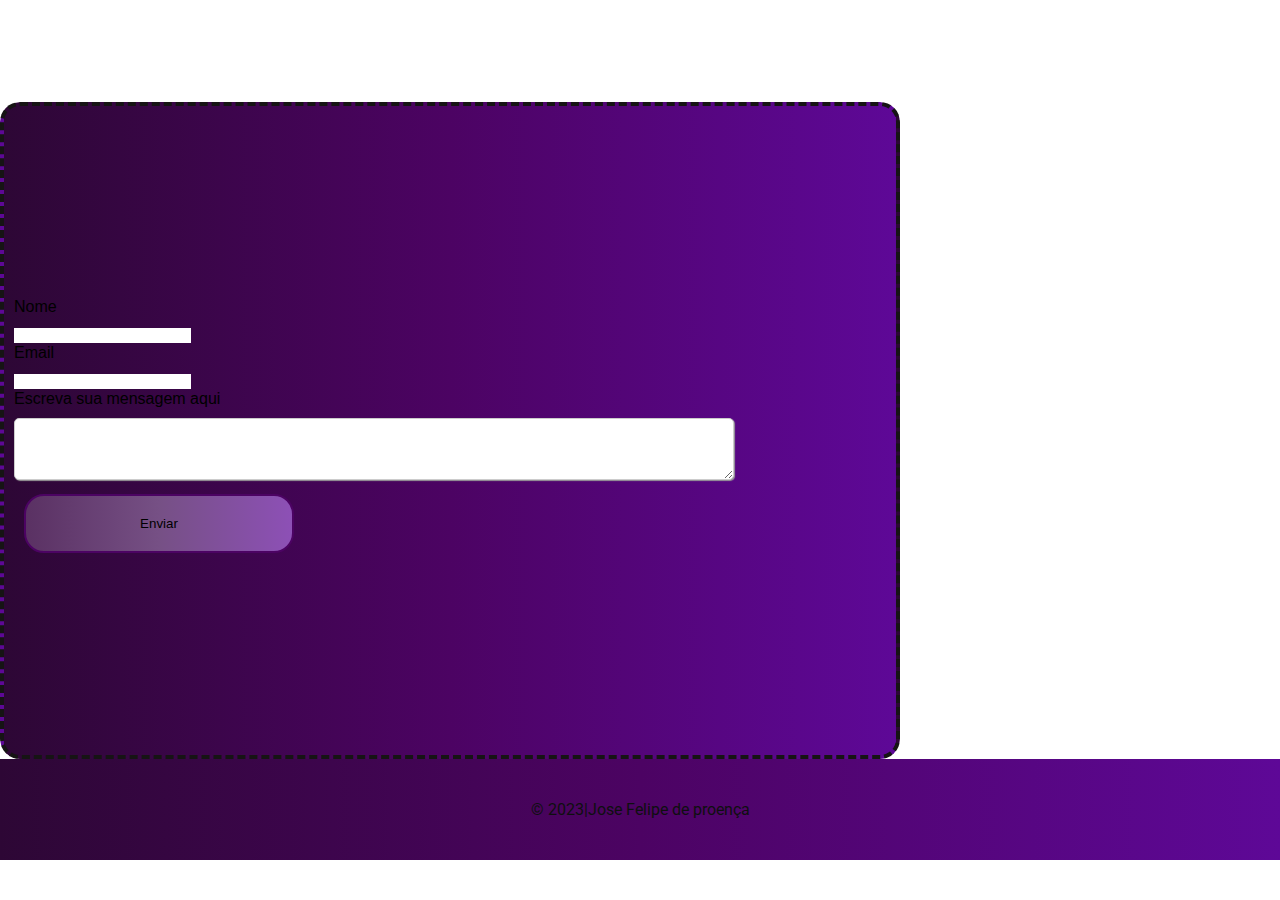
<file: nav/contato.html>
<!DOCTYPE html>
<html lang="en">
<head>
    <meta charset="UTF-8">
    <meta http-equiv="X-UA-Compatible" content="IE=edge">
    <meta name="viewport" content="width=device-width, initial-scale=1.0">
    <link rel="preconnect" href="https://fonts.googleapis.com">
    <link rel="preconnect" href="https://fonts.gstatic.com" crossorigin>
    <link href="https://fonts.googleapis.com/css2?family=Roboto:wght@300&display=swap" rel="stylesheet">
    <link rel="stylesheet" href="../css/contato.css">
    <title>Contato</title>
</head>
<body>
    <header>
    <!-- Aqui fica o header/cabecalho -->
        <section class="pai">
            <a id="icone" href="../index.html">JOJO</a>
            <a id="sobre" href="../nav/sobre.html">SOBRE</a>
            <a id="hobby" href="../nav/hobby.html">HOBBY</a>
            <a id="contato" href="../nav/contato.html">CONTATO</a>
       </section>
    </header>
    <aside>
    <!-- aqui fica o aside/corpo -->
        <fieldset>
        <!-- aqui fica formulario  -->
            <form class="form">
                <label>Nome</label>
                <input type="text">
                <label>Email</label>
                <input type="email">
                <label>Escreva sua mensagem aqui</label>
                <textarea id="mensagem"></textarea>
                <button>Enviar</button>
            </form>
        <!-- fim do formulario -->
        </fieldset>
    </aside>
    <footer>
        <!-- aqui fica o rodape -->
            <a id="rede" href="https://www.linkedin.com/in/josé-felipe-de-proença-5895a6238/">© 2023|Jose Felipe de proença</a>
         
</body>
</html>
</file>
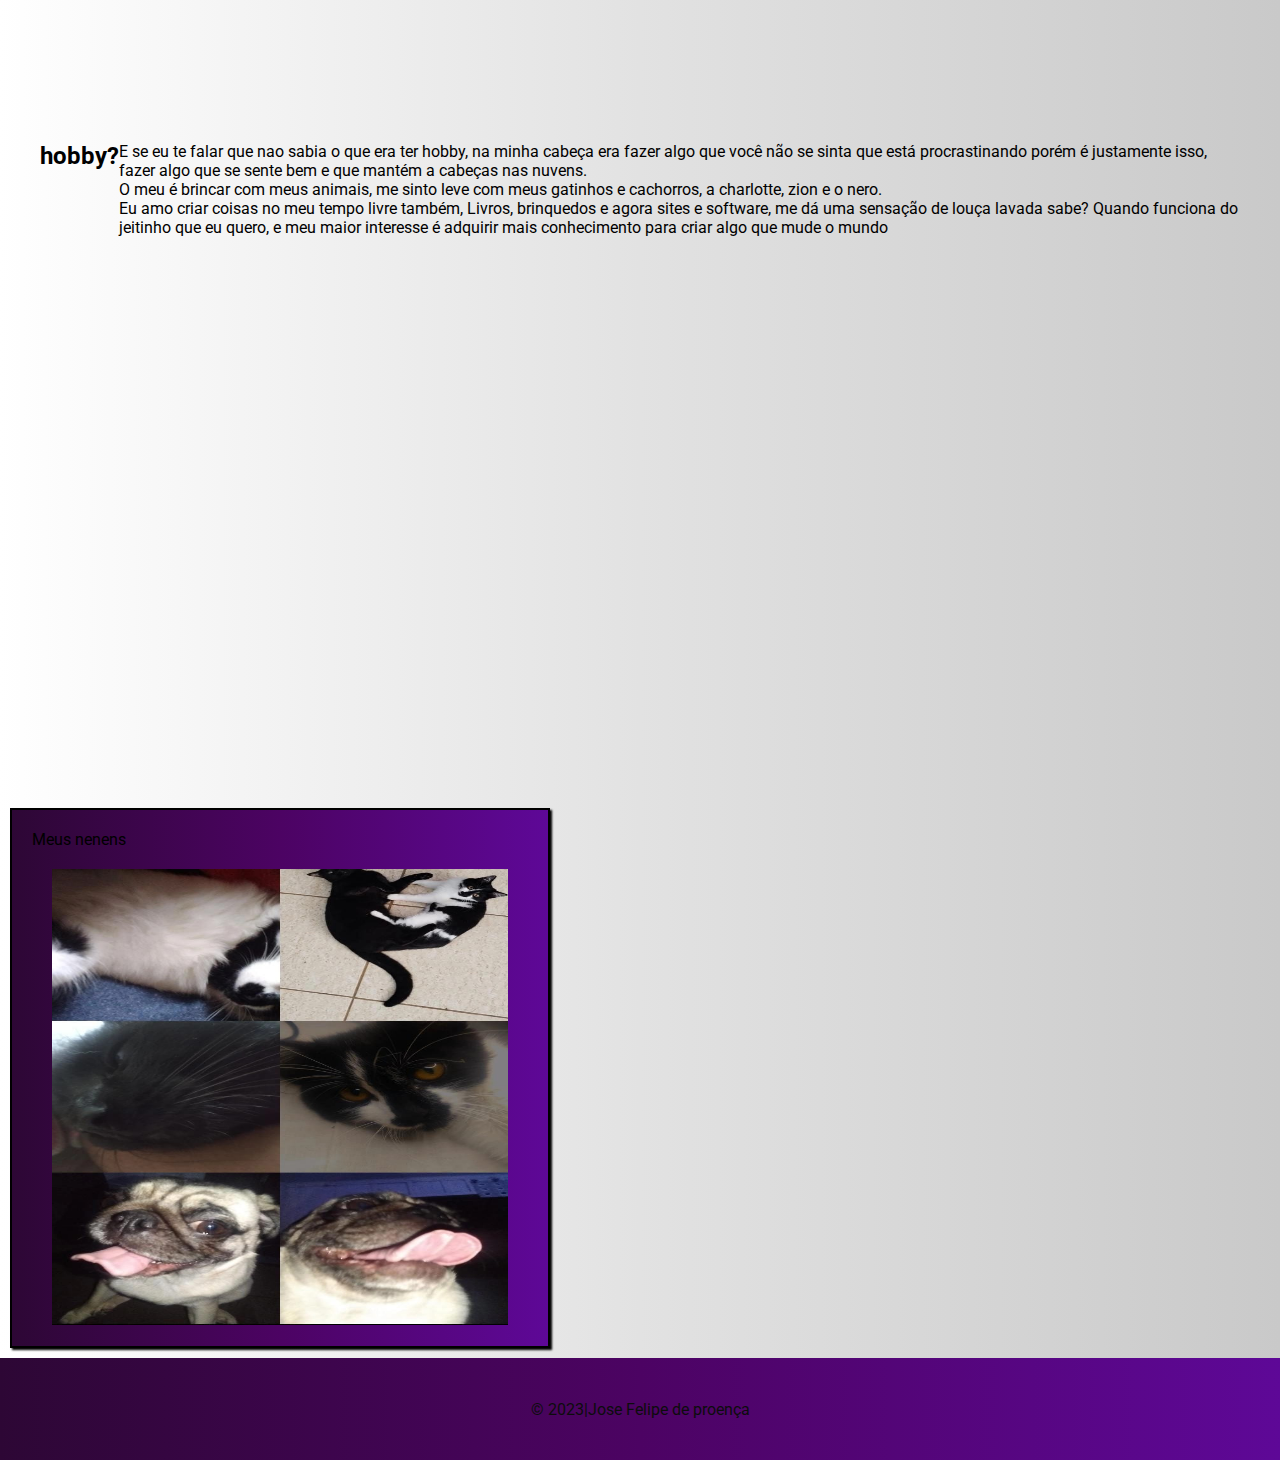
<file: nav/hobby.html>
<!DOCTYPE html>
<html lang="pt-br">
<head>

    <meta charset="UTF-8">
    <link rel="preconnect" href="https://fonts.googleapis.com">
    <link rel="preconnect" href="https://fonts.gstatic.com" crossorigin>
    <link href="https://fonts.googleapis.com/css2?family=Roboto:wght@300&display=swap" rel="stylesheet">
    <meta http-equiv="X-UA-Compatible" content="IE=edge">
    <meta name="viewport" content="width=device-width, initial-scale=1.0">
    <link rel="stylesheet" href="../css/hobby.css">
    <title>Hobby</title>
</head>
<body>
    <header>
    <!-- Aqui fica o header/cabecalho -->
        <section class="pai">
            <a id="icone" href="../index.html">JOJO</a>
            <a id="sobre" href="../nav/sobre.html">SOBRE</a>
            <a id="hobby" href="../nav/hobby.html">HOBBY</a>
            <a id="contato" href="../nav/contato.html">CONTATO</a>
       </section>
    </header>
    <aside>
    <!-- aqui fica o aside/corpo -->
        <section class="letras">
            <h2>hobby?</h2>
            <p>E se eu te falar que nao sabia o que era ter hobby, na minha cabeça era fazer algo que você não se sinta que está procrastinando porém é justamente isso, fazer algo que se sente bem e que mantém a cabeças nas nuvens.<br> O meu é brincar com meus animais, me sinto leve com meus gatinhos e cachorros, a charlotte, zion e o nero.<br> Eu amo criar coisas no meu tempo livre também, Livros, brinquedos e agora sites e software, me dá uma sensação de louça lavada sabe? Quando funciona do jeitinho que eu quero, e meu maior interesse é adquirir mais conhecimento para criar algo que mude o mundo</p>
        </section>
    <!-- aqui fica a imagem -->
    <figure class="pet">
        <legend>Meus nenens</legend>
        <img src="../img/pets.jpg" alt="São meus pets, charlotte, Zion e nero">
    </figure>
    </aside>
    <footer>
        <!-- aqui fica o rodape -->
            <a id="rede" href="https://www.linkedin.com/in/josé-felipe-de-proença-5895a6238/">© 2023|Jose Felipe de proença</a>
         
</body>
</html>
</file>
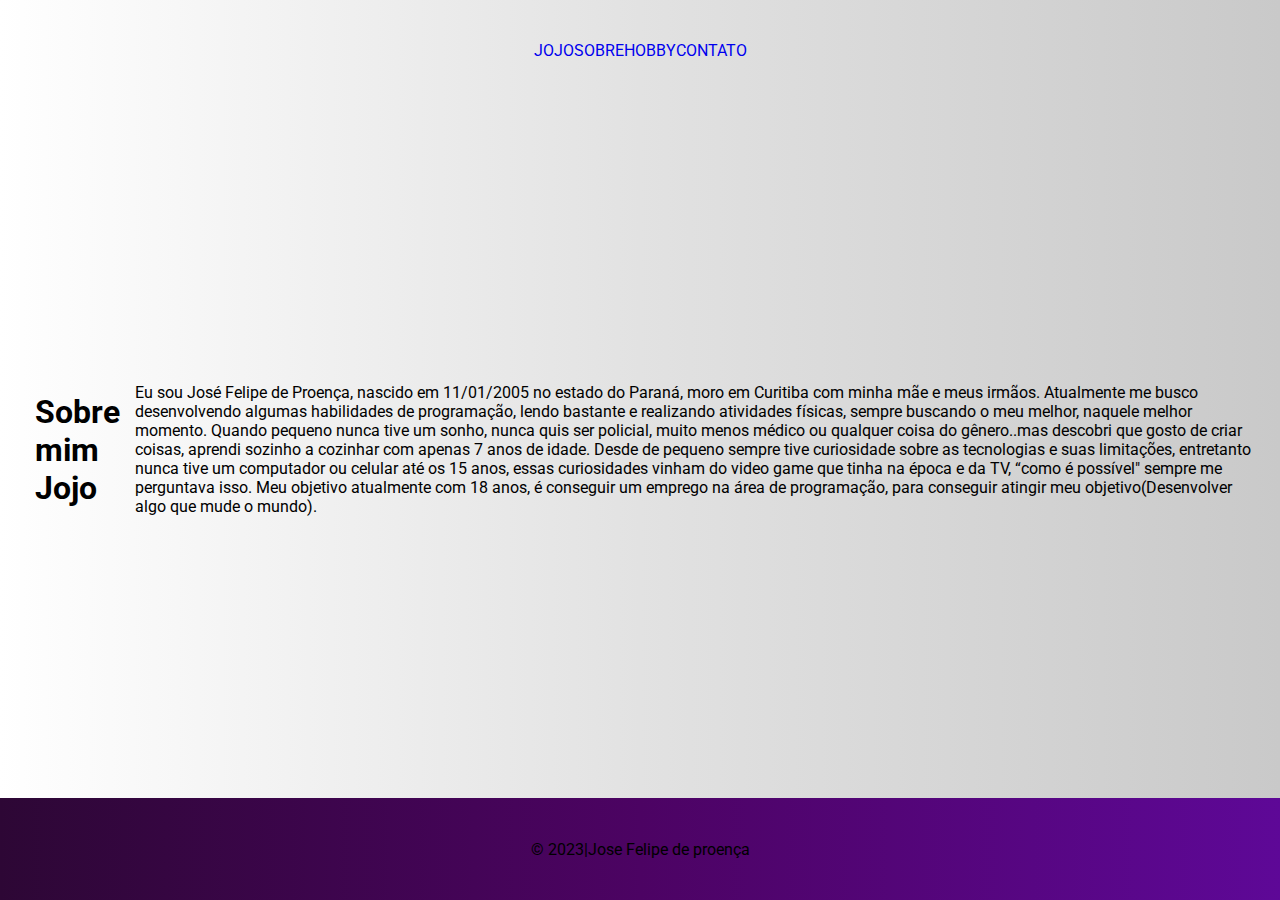
<file: nav/sobre.html>
<!DOCTYPE html>
<html lang="en">
<head>

    <meta charset="UTF-8">
    <meta http-equiv="X-UA-Compatible" content="IE=edge">
    <link rel="preconnect" href="https://fonts.googleapis.com">
    <link rel="preconnect" href="https://fonts.gstatic.com" crossorigin>
    <link href="https://fonts.googleapis.com/css2?family=Roboto:wght@300&display=swap" rel="stylesheet">
    <meta name="viewport" content="width=device-width, initial-scale=1.0">
    <link rel="stylesheet" href="../css/sobre.css">
    <title>Sobre</title>
</head>
    <body>
        <header>
        <!-- Aqui fica o header/cabecalho -->
            <section class="pai">
                <a id="icone" href="../index.html">JOJO</a>
                <a id="sobre" href="../nav/sobre.html">SOBRE</a>
                <a id="hobby" href="../nav/hobby.html">HOBBY</a>
                <a id="contato" href="../nav/contato.html">CONTATO</a>
           </section>
        </header>
        <aside>
        <!-- aqui fica o aside/corpo -->
            <section class="corpo">
                <h1>Sobre mim <span>Jojo</span></h1>
                <p>
                    Eu sou José Felipe de Proença, nascido em 11/01/2005 no estado do Paraná, moro em Curitiba com minha mãe e meus irmãos.
                    Atualmente me busco desenvolvendo algumas habilidades de programação, lendo bastante e realizando atividades físicas, sempre buscando o meu melhor, naquele melhor momento.
                    Quando pequeno nunca tive um sonho, nunca quis ser policial, muito menos médico ou qualquer coisa do gênero..mas descobri que gosto de criar coisas, aprendi sozinho a cozinhar com apenas 7 anos de idade.
                    Desde de pequeno sempre tive curiosidade sobre as tecnologias e suas limitações, entretanto nunca tive um computador ou celular até os 15 anos, essas curiosidades vinham do video game que tinha na época e da TV, “como é possível" sempre me perguntava isso. 
                    Meu objetivo atualmente com 18 anos, é conseguir um emprego na área de programação, para conseguir atingir meu objetivo(Desenvolver algo que mude o mundo).
                </p>
            </section>
        </aside>
        <footer>
        <!-- aqui fica o rodape -->
            <a id="rede" href="#"></a>© 2023|Jose Felipe de proença</a>
        </footer>

    </body>
</html>
</file>
<file: css/contato.css>
/*Reset CSS*/
*
{
  text-decoration: none;
  padding: 0;
  margin: 0;
  border: 0;
  box-sizing: border-box;
}

/*----Cabecalho e rodapé----*/

header,footer
{
  font-family: 'Roboto', sans-serif;
  flex-direction: row;
  display: flex;
  justify-content: center;
  align-items: center;
  height:11.3vh;
}

/*---- para mover as ancoras do cabecalho----*/

.nav
{
  font-size: 20px;
  padding: 0px;
  width: 100%;
  flex-direction: row;
  display: flex;
  align-items: center;
  justify-content: space-around;
}

/* efeito do cabecalho e as ancoras */

#ancoras
{
  color: rgb(14, 13, 13);
}

  #ancoras:hover
{
  transform: scale(1.5);
  color: rgb(128, 45, 161);
}

/*----Section o Corpo da Pagina----*/

section
{
  height: 77.4vh;
  justify-content: center;
  padding: 10px;
  width:100%;
  display: flex;
}

  /*---Formulario da Pagina----*/
/* fieldset, dentro dele esta os input e os label */ 

fieldset{
  border-radius: 20px;
  font-family: 'Gill Sans', 'Gill Sans MT', Calibri, 'Trebuchet MS', sans-serif;
  border: 4px #161414 dashed;
  padding: 10px;
  width:900px;
  height: 73vh;
  display: flex;
  align-items: center;
  justify-content: center;
  flex-direction: column;
  padding: 10px;
  background-image:linear-gradient(to right, rgb(45, 7, 53), #4c0363,rgb(94, 8, 151))
}

/* Titulo do formulario */

h1
{
    margin-bottom: 20px;
}

/* A .inputBox é as div dos input e label */

.inputBox{
  position: relative;
  width: 80vh;
}

/* O inputBox é a classe para as input (Entrada do Usuario) */

.inputUser{
  background: none;
  border: none;
  border-bottom: 1px solid rgb(8, 8, 8);
  outline: none;
  color: rgb(20, 20, 20);
  font-size: 15px;
  width: 100%;

}

/* O .labelInput referente ao label (Escrita do input) */

.labelInput{
  margin: 10px;
  flex-direction: column;
  display: flex;
  top: 0px;
  pointer-events: none;
  transition: .5s;

}

/* O focus e o valid servem para fazer a animação quando digitado no formulario  */

.inputUser:focus ~ .labelInput,
.inputUser:valid ~ .labelInput{
  top: 0px;
  font-size: 20px;
  color:#ffffff;
}


/* Aqui fica proriedades do textarea */


.mensag {
    font-size: 20px;
    letter-spacing: 1px;
}

textarea {
    padding: 10px;
    max-width: 200vh;
    line-height: 1.5;
    border-radius: 5px;
    border: 1px solid #ccc;
    box-shadow: 1px 1px 1px #999;
    outline: none;
    width: 80vh;
}

label {
    display: block;
    margin-bottom: 10px;
}

 /* aqui fica a estilização do botao */

button{
  background-image:linear-gradient(to right, rgb(90, 49, 99), #765085,rgb(141, 80, 182));
  border-radius: 20px;
  border: 2px #4c0363 solid;
  margin: 10px;
  width: 30vh;
  padding: 20px;
}
button:hover
{
 color: rgb(253, 250, 255);
 background-image:linear-gradient(to right, rgb(8, 8, 8), #171718,rgb(94, 8, 151));
}
input:active
{
  background-color: blueviolet; 
}

/*----Rodape da pagina----*/

footer
{
  background-image:linear-gradient(to right, rgb(45, 7, 53), #4c0363,rgb(94, 8, 151));
}

#rede
{
  text-decoration: none;
  color: rgb(14, 15, 15);
  
}
</file>
<file: css/hobby.css>
/*Reset CSS*/
*
{
  text-decoration: none;
  padding: 0;
  margin: 0;
  border: 0;
  box-sizing: border-box;
}

body
{
  font-family: 'Roboto', sans-serif;
  font-size: 16px;
  background-image:linear-gradient(to right, rgb(255, 255, 255), rgb(226, 226, 226),rgb(201, 201, 201))
}

/*----Cabecalho e rodapé----*/

header,footer
{
  flex-direction: row;
  display: flex;
  justify-content: center;
  align-items: center;
  height:11.3vh;
}

/*---- para mover as ancoras do cabecalho----*/

.nav
{
  font-size: 20px;
  padding: 0px;
  width: 100%;
  flex-direction: row;
  display: flex;
  align-items: center;
  justify-content: space-around;
}

/* efeito do cabecalho e as ancoras */

#ancoras
{
  color: rgb(14, 13, 13);
}

  #ancoras:hover
{
  transform: scale(1.5);
  color: rgb(128, 45, 161);
}
  

/*----section o Corpo da Pagina----*/

section
{
  padding: 40px;
  height:77.4vh;
  width:100%;
  display: flex;
  justify-content: center;
}

/*----texto do corpo fica ao lado da imagem----*/

.text_centro
{
  margin: 20px;
  color: rgba(240, 240, 240, 0.932);
  border: 3px dashed black;
  border-radius: 8px;
  width: 80vh;
  height: 50vh;
  text-align: center;
  padding: 10px;
  background-image:linear-gradient(to right, rgb(45, 7, 53), #4c0363,rgb(94, 8, 151));
}

/*----Imagem dos pets----*/


/* para arrumar ajustar a imagem  */

.pet
{ 
  background-image:linear-gradient(to right, rgb(45, 7, 53), #4c0363,rgb(94, 8, 151));
  box-shadow: 2px 2px 2px rgb(0, 0, 0);
  margin: 10px;
  padding: 20px;
  width: 60vh;
  height: 60vh;
  border: 2px solid black;
}

/* a img serve para tamanho da imagem dentro do "pet"*/

img
{
  padding: 20px;
  height: 100%;
  width: 100%;
}

/*----Rodape da pagina----*/

footer
{
  background-image:linear-gradient(to right, rgb(45, 7, 53), #4c0363,rgb(94, 8, 151));
}
#rede
{
  text-decoration: none;
  color: rgb(12, 12, 12);
  
}
</file>
<file: css/sobre.css>
/*Reset CSS*/
*
{
  text-decoration: none;
  padding: 0;
  margin: 0;
  border: 0;
  box-sizing: border-box;
}

body
{
  font-family: 'Roboto', sans-serif;
  font-size: 16px;
  background-image:linear-gradient(to right, rgb(255, 255, 255), rgb(226, 226, 226),rgb(201, 201, 201))
}

/*----Cabecalho e rodapé----*/

  header,footer
{
   flex-direction: row;
   display: flex;
   justify-content: center;
   align-items: center;
   height:11.3vh;
}

/*---- para mover as ancoras do cabecalho----*/

.nav
{
  font-size: 20px;
  padding: 0px;
  width: 100%;
  flex-direction: row;
  display: flex;
  align-items: center;
  justify-content: space-around;
}

/* efeito do cabecalho e as ancoras */

#ancoras
{
  color: rgb(14, 13, 13);
}

  #ancoras:hover
{
  transform: scale(1.5);
  color: rgb(128, 45, 161);
}

/*----o Corpo da Pagina, juntamente com o texto----*/

section
{
  height: 77.4vh;
  padding: 20px;
  align-items: center;
  display: flex;
  justify-content: center;
  width: 100%;
}

/*----texto da pagina----*/


.text_box
{
  color: rgba(240, 240, 240, 0.932);
  border: 3px dashed black;
  border-radius: 8px;
  width: 110vh;
  text-align: center;
  padding: 10px;
  background-image:linear-gradient(to right, rgb(45, 7, 53), #4c0363,rgb(94, 8, 151))
}

/* tag especifica para mexer dentro do corpo do texto */

h1{
  margin: 15px;
}

/*----Rodape da pagina----*/

footer
{
  background-image:linear-gradient(to right, rgb(45, 7, 53), #4c0363,rgb(94, 8, 151));
}
#rede
{
  text-align: center;
  text-decoration: none;
  color: aliceblue;
  
}
</file>
